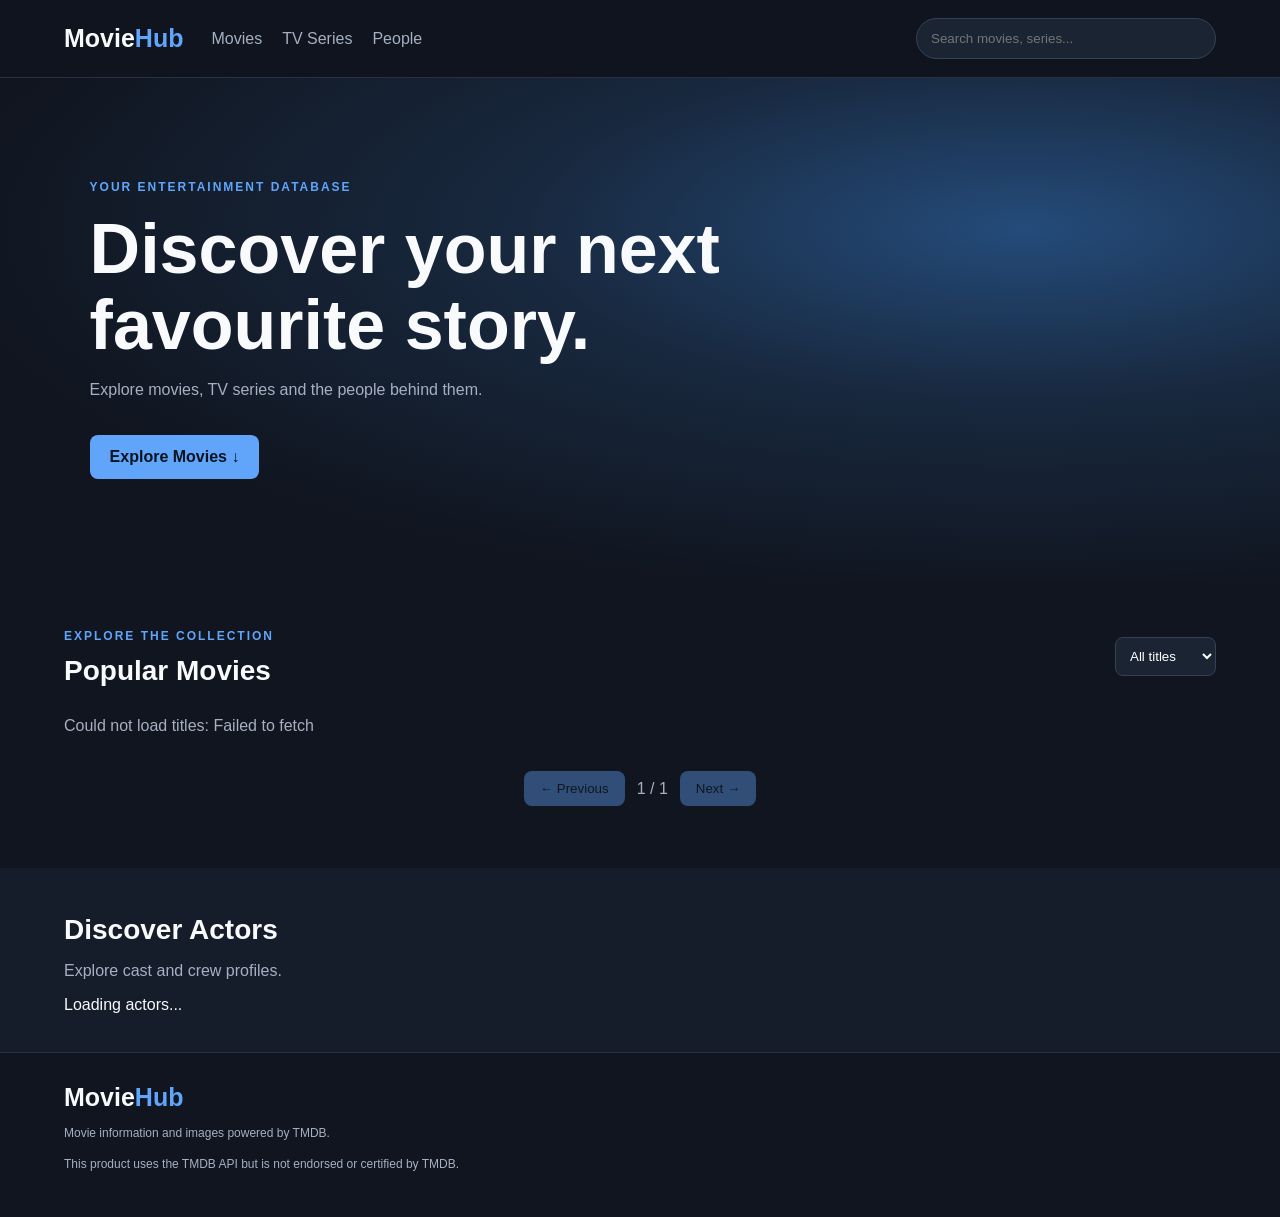
<file: index.html>
<!DOCTYPE html>
<html lang="en">
<head>
  <meta charset="UTF-8">
  <meta name="viewport" content="width=device-width, initial-scale=1">
  <meta name="theme-color" content="#101827">
  <title>MovieHub — Discover Movies & TV</title>
  <link rel="stylesheet" href="style.css">
</head>
<body>
  <header class="topbar">
    <a class="logo" href="./">Movie<span>Hub</span></a>
    <nav>
      <a href="#movies">Movies</a>
      <a href="#series">TV Series</a>
      <a href="#people">People</a>
    </nav>
    <input id="search" type="search"
      placeholder="Search movies, series...">
  </header>

  <main>
    <section class="hero">
      <p class="eyebrow">YOUR ENTERTAINMENT DATABASE</p>
      <h1>Discover your next<br>favourite story.</h1>
      <p>Explore movies, TV series and the people behind them.</p>
      <a class="explore" href="#movies">Explore Movies ↓</a>
    </section>

    <section class="section" id="movies">
      <div class="section-head">
        <div>
          <p class="eyebrow">EXPLORE THE COLLECTION</p>
          <h2>Popular Movies</h2>
        </div>
        <select id="category">
          <option value="all">All titles</option>
          <option value="movie">Movies</option>
          <option value="tv">TV Series</option>
        </select>
      </div>
      <div id="status" role="status"></div>
      <div id="grid" class="grid"></div>
    </section>

    <section class="section people" id="people">
      <h2>Discover Actors</h2>
      <p>Explore cast and crew profiles.</p>
      <div id="actors-status" role="status" class="actors-status">Loading actors...</div>
      <div id="actors-grid" class="grid actors-grid"></div>
    </section>
  </main>

  <footer>
    <a class="logo" href="./">Movie<span>Hub</span></a>
    <p>Movie information and images powered by TMDB.</p>
    <p class="disclaimer">
      This product uses the TMDB API but is not endorsed or
      certified by TMDB.
    </p>
  </footer>

  <script src="app.js"></script>
</body>
</html>
</file>
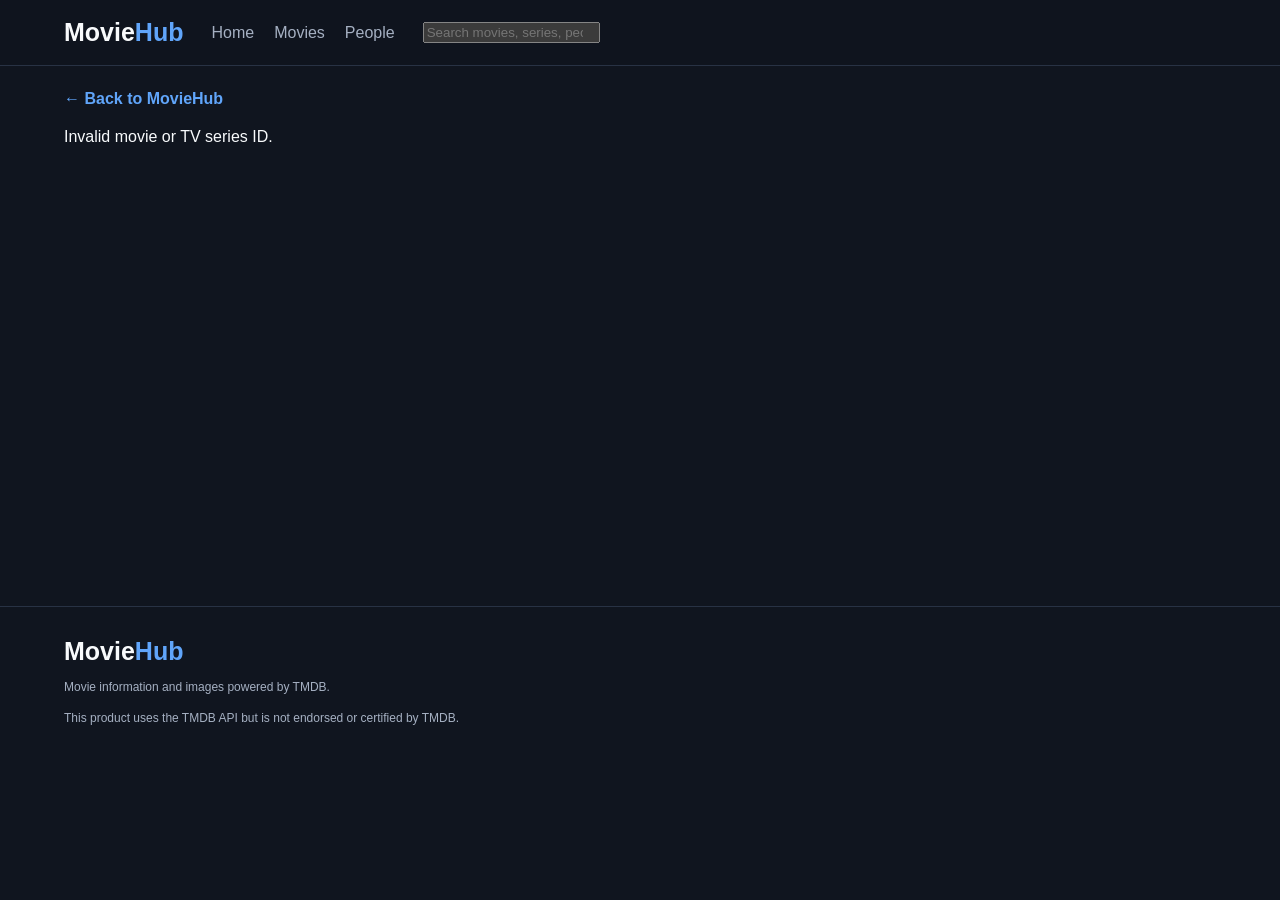
<file: details.html>
<!DOCTYPE html>
<html lang="en">
<head>
  <meta charset="UTF-8">
  <meta name="viewport" content="width=device-width, initial-scale=1">
  <meta name="theme-color" content="#101827">
  <title>Movie Details — MovieHub</title>
  <link rel="stylesheet" href="style.css">
  <link rel="stylesheet" href="details.css">
</head>
<body>
  <header class="topbar">
    <a class="logo" href="./">Movie<span>Hub</span></a>
    <nav><a href="./">Home</a><a href="./#movies">Movies</a><a href="./#people">People</a></nav>
    <div class="global-search-wrap">
      <input id="global-search" type="search" placeholder="Search movies, series, people..." autocomplete="off" aria-label="Search movies, series and people">
      <div id="global-search-results" class="global-search-results" role="listbox" hidden></div>
    </div>
  </header>
  <main class="detail-page">
    <a class="back-link" href="./">← Back to MovieHub</a>
    <div id="detail-status" role="status">Loading details...</div>
    <div id="detail-content"></div>
  </main>
  <footer>
    <a class="logo" href="./">Movie<span>Hub</span></a>
    <p>Movie information and images powered by TMDB.</p>
    <p class="disclaimer">This product uses the TMDB API but is not endorsed or certified by TMDB.</p>
  </footer>
  <script src="global-search.js"></script>
  <script src="details.js"></script>
</body>
</html>
</file>
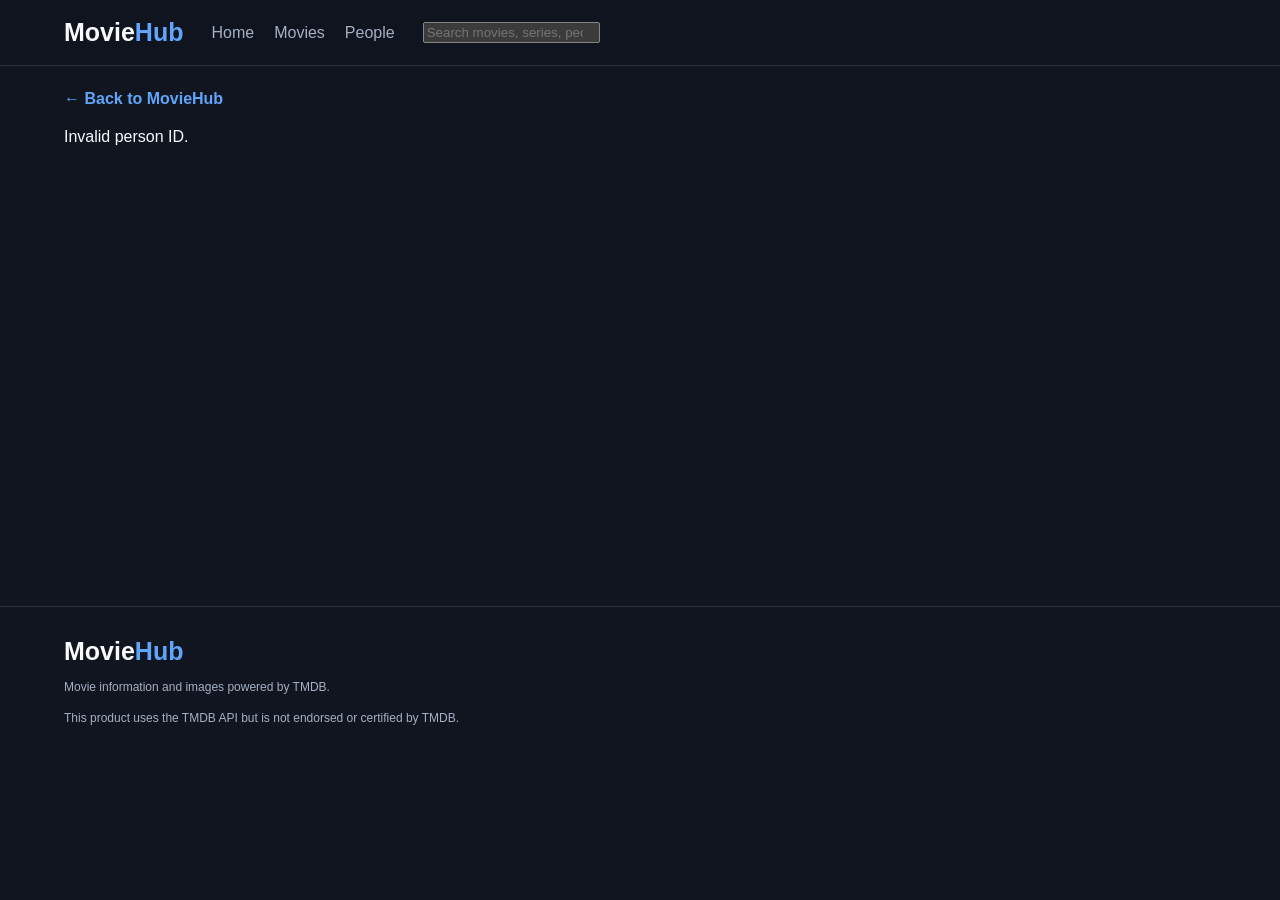
<file: person.html>
<!DOCTYPE html>
<html lang="en">
<head>
  <meta charset="UTF-8">
  <meta name="viewport" content="width=device-width, initial-scale=1">
  <meta name="theme-color" content="#101827">
  <title>Actor Profile — MovieHub</title>

  <link rel="stylesheet" href="style.css">
  <link rel="stylesheet" href="details.css">

  <style>
    /* Known For horizontal slider */
    .known-for-slider {
      display: flex !important;
      flex-wrap: nowrap !important;
      gap: 12px;
      width: 100%;
      max-width: 100%;
      overflow-x: auto !important;
      overflow-y: hidden;
      padding: 4px 2px 12px;
      scroll-snap-type: x proximity;
      scroll-behavior: smooth;
      scrollbar-width: thin;
      overscroll-behavior-x: contain;
      -webkit-overflow-scrolling: touch;
    }

    .known-for-slider > * {
      flex: 0 0 108px;
      width: 108px;
      min-width: 108px;
      scroll-snap-align: start;
    }

    .known-for-slider img {
      max-width: 100%;
    }

    @media (min-width: 768px) {
      .known-for-slider > * {
        flex-basis: 140px;
        width: 140px;
        min-width: 140px;
      }
    }

    @media (prefers-reduced-motion: reduce) {
      .known-for-slider {
        scroll-behavior: auto;
      }
    }
  </style>
</head>

<body>
  <header class="topbar">
    <a class="logo" href="./">Movie<span>Hub</span></a>

    <nav>
      <a href="./">Home</a>
      <a href="./#movies">Movies</a>
      <a href="./#people">People</a>
    </nav>
    <div class="global-search-wrap">
      <input id="global-search" type="search" placeholder="Search movies, series, people..." autocomplete="off" aria-label="Search movies, series and people">
      <div id="global-search-results" class="global-search-results" role="listbox" hidden></div>
    </div>
  </header>

  <main class="detail-page">
    <a class="back-link" href="./#people">
      ← Back to MovieHub
    </a>

    <div id="person-status" role="status">
      Loading actor profile...
    </div>

    <div id="person-content"></div>
  </main>

  <footer>
    <a class="logo" href="./">Movie<span>Hub</span></a>

    <p>Movie information and images powered by TMDB.</p>

    <p class="disclaimer">
      This product uses the TMDB API but is not endorsed or certified by TMDB.
    </p>
  </footer>

  <script src="global-search.js"></script>
  <script src="person.js"></script>
</body>
</html>
</file>
<file: style.css>
:root {
  color-scheme: dark;
  --bg: #10151f;
  --panel: #1b2433;
  --muted: #a5b0c2;
  --accent: #60a5fa;
}
* { box-sizing: border-box; }
html { scroll-behavior: smooth; }
body {
  margin: 0;
  background: var(--bg);
  color: #f8fafc;
  font-family: Arial, sans-serif;
}
a { color: inherit; text-decoration: none; }
.topbar {
  display: flex;
  align-items: center;
  gap: 28px;
  padding: 18px 5%;
  background: #10151fee;
  border-bottom: 1px solid #283244;
  position: sticky;
  top: 0;
  z-index: 5;
}
.logo { font-size: 25px; font-weight: 800; white-space: nowrap; }
.logo span { color: var(--accent); }
nav { display: flex; gap: 20px; }
nav a, .people p, footer p { color: var(--muted); }
#search {
  margin-left: auto;
  width: min(300px, 40%);
  background: var(--panel);
  border: 1px solid #354155;
  color: white;
  padding: 12px 14px;
  border-radius: 25px;
  min-width: 0;
}
.hero {
  padding: 90px 7% 100px;
  background: radial-gradient(ellipse at 80% 30%,
    #244b7a 0, #18283e 35%, #10151f 75%);
}
.eyebrow { color: var(--accent); font-size: 12px;
  font-weight: 700; letter-spacing: 2px; }
.hero h1 { font-size: clamp(38px, 6vw, 70px);
  line-height: 1.08; margin: 18px 0; }
.hero p:not(.eyebrow) { color: var(--muted); }
.explore {
  display: inline-block; margin-top: 20px; padding: 13px 20px;
  border-radius: 8px; background: var(--accent); color: #071321;
  font-weight: 700;
}
.section { padding: 38px 5%; scroll-margin-top: 80px; }
.section-head { display: flex; justify-content: space-between;
  align-items: center; gap: 12px; margin-bottom: 22px; }
h2 { margin: 8px 0; font-size: 28px; }
select { background: var(--panel); color: white;
  padding: 10px; border: 1px solid #354155; border-radius: 8px; }
.grid {
  display: grid;
  grid-template-columns: repeat(5, minmax(0, 1fr));
  gap: 22px 16px;
}
.movie { min-width: 0; cursor: pointer; }
.poster {
  width: 100%; aspect-ratio: 2 / 3; object-fit: cover;
  border-radius: 10px; background: var(--panel);
  display: block;
}
.movie h3 { font-size: 15px; margin: 10px 0 5px; }
.movie p { font-size: 13px; color: var(--muted); margin: 0; }
.movie:hover .poster { outline: 2px solid var(--accent); }
#status { color: var(--muted); margin-bottom: 12px; }
.people { background: #151d2a; }
footer { padding: 30px 5%; border-top: 1px solid #283244; }
footer p { font-size: 12px; line-height: 1.6; }
.disclaimer { max-width: 700px; }
@media (max-width: 800px) {
  .topbar { flex-wrap: wrap; gap: 14px; padding: 14px 4%; }
  nav { order: 3; width: 100%; gap: 22px; font-size: 14px; }
  #search { width: 48%; }
  .hero { padding: 65px 5%; }
  .section { padding: 28px 4%; }
  .grid { grid-template-columns: repeat(3, minmax(0, 1fr)); gap: 18px 10px; }
}
@media (max-width: 420px) {
  .grid { grid-template-columns: repeat(3, minmax(0, 1fr)); gap: 14px 8px; }
  h2 { font-size: 23px; }
  .hero h1 { font-size: 42px; }
}

/* Separate movie and actor pages */
.detail-page { min-height: 60vh; padding: 24px 5% 50px; }
.back-link { display: inline-block; margin: 0 0 20px; color: var(--accent); font-weight: 700; }
.detail-hero { border: 1px solid #283244; border-radius: 16px; overflow: hidden; background-color: #151e2c; background-size: cover; background-position: center; padding: 32px; }
.detail-layout { display: flex; gap: 28px; align-items: flex-start; }
.detail-poster { width: 230px; max-width: 30%; height: auto; object-fit: cover; border-radius: 12px; box-shadow: 0 12px 30px #0007; }
.detail-info { flex: 1; min-width: 0; }
.detail-kicker { color: var(--accent); font-size: 11px; font-weight: 800; letter-spacing: 2px; }
.detail-title { font-size: clamp(28px, 4vw, 48px); line-height: 1.12; margin: 10px 0 18px; }
.detail-meta { color: #c4ccda; line-height: 1.6; margin: 7px 0; font-size: 14px; }
.detail-subtitle { margin: 22px 0 8px; }
.detail-overview { color: #c4ccda; line-height: 1.8; max-width: 850px; }
.content-heading { margin: 30px 0 14px; }
.cast-grid, .credit-grid { display: grid; grid-template-columns: repeat(6,minmax(0,1fr)); gap: 16px; }
.cast-card, .credit-card { min-width: 0; display: flex; flex-direction: column; gap: 7px; color: inherit; cursor: pointer; }
.cast-photo, .credit-poster { width: 100%; aspect-ratio: 2/3; object-fit: cover; border-radius: 9px; background: #202b3c; }
.cast-card strong, .credit-card strong { font-size: 13px; }
.cast-card span, .credit-card span { color: var(--muted); font-size: 12px; line-height: 1.45; }
.cast-placeholder, .credit-placeholder { display: grid; place-items: center; color: var(--muted); font-size: 12px; }
.crew-line { color: #c4ccda; line-height: 1.8; }
.person-hero { display: flex; gap: 30px; align-items: flex-start; padding: 24px; border-radius: 16px; background: #151e2c; border: 1px solid #283244; }
.person-large-photo { width: 260px; max-width: 32%; border-radius: 12px; object-fit: cover; }
.person-bio { flex: 1; min-width: 0; }
.mh-pagination { display:flex; justify-content:center; align-items:center; gap:12px; padding:24px 8px; flex-wrap:wrap; }
.mh-page-button { padding:10px 16px; border:0; border-radius:8px; cursor:pointer; background:var(--accent); color:#101827; }
.mh-page-button:disabled { opacity:.4; cursor:not-allowed; }
.mh-page-label { color:var(--muted); }
@media(max-width:700px) {
 .detail-page { padding:18px 4% 36px; }
 .detail-hero { padding:18px; }
 .detail-layout { gap:14px; }
 .detail-poster { width:120px; max-width:36%; }
 .detail-title { font-size:25px; margin:8px 0 12px; }
 .detail-meta { font-size:12px; margin:5px 0; }
 .detail-overview { font-size:14px; }
 .cast-grid, .credit-grid { grid-template-columns:repeat(3,minmax(0,1fr)); gap:12px; }
 .person-hero { padding:16px; gap:14px; }
 .person-large-photo { width:115px; max-width:36%; }
}
</file>
<file: details.css>
/* MovieHub Details Page */

.detail-page {
  min-height: 60vh;
  padding: 24px 5% 50px;
}

.back-link {
  display: inline-block;
  margin-bottom: 20px;
  color: var(--accent);
  font-weight: 700;
  text-decoration: none;
}

.detail-hero {
  padding: 32px;
  border: 1px solid #283244;
  border-radius: 16px;
  background-color: #151e2c;
  background-size: cover;
  background-position: center;
  overflow: hidden;
}

.detail-layout {
  display: flex;
  gap: 28px;
  align-items: flex-start;
}

.detail-poster {
  width: 230px;
  max-width: 30%;
  height: auto;
  object-fit: cover;
  border-radius: 12px;
}

.detail-info {
  flex: 1;
  min-width: 0;
}

.detail-kicker {
  color: var(--accent);
  font-size: 11px;
  font-weight: 800;
  letter-spacing: 2px;
}

.detail-title {
  font-size: clamp(28px, 4vw, 48px);
  line-height: 1.12;
  margin: 10px 0 18px;
}

.detail-meta {
  color: #c4ccda;
  line-height: 1.6;
  margin: 7px 0;
  font-size: 14px;
}

.detail-subtitle,
.content-heading {
  margin: 24px 0 12px;
}

.detail-overview {
  color: #c4ccda;
  line-height: 1.8;
}

.cast-grid,
.crew-grid {
  display: grid;
  grid-template-columns: repeat(6, minmax(0, 1fr));
  gap: 14px;
  margin-bottom: 28px;
}

.cast-card,
.crew-card {
  display: flex;
  flex-direction: column;
  gap: 7px;
  min-width: 0;
  overflow-wrap: anywhere;
}

.cast-card {
  cursor: pointer;
}

.cast-photo {
  width: 100%;
  aspect-ratio: 2 / 3;
  object-fit: cover;
  border-radius: 9px;
  background: #202b3c;
}

.cast-card strong,
.crew-card strong {
  color: #fff;
  font-size: 13px;
}

.cast-card span,
.crew-card span {
  color: #a5b0c2;
  font-size: 12px;
  line-height: 1.5;
}

.cast-placeholder {
  display: grid;
  place-items: center;
  color: #a5b0c2;
}

.crew-card {
  padding: 12px;
  border: 1px solid #283244;
  border-radius: 8px;
  background: #151e2c;
}

.crew-line {
  color: #c4ccda;
  line-height: 1.8;
}

@media (max-width: 700px) {
  .detail-page {
    padding: 18px 4% 36px;
  }

  .detail-hero {
    padding: 18px;
  }

  .detail-layout {
    gap: 14px;
  }

  .detail-poster {
    width: 120px;
    max-width: 36%;
  }

  .detail-title {
    font-size: 25px;
    margin: 8px 0 12px;
  }

  .detail-meta {
    font-size: 12px;
    margin: 5px 0;
  }

  .detail-overview {
    font-size: 14px;
  }

  .cast-grid {
    grid-template-columns: repeat(3, minmax(0, 1fr));
    gap: 12px;
  }

  .crew-grid {
    grid-template-columns: repeat(2, minmax(0, 1fr));
    gap: 10px;
  }
}

/* Crew profile images */
.crew-grid {
  display: grid;
  grid-template-columns: repeat(3, minmax(0, 1fr));
  gap: 12px;
  margin-bottom: 28px;
}

.crew-card {
  min-width: 0;
  overflow: hidden;
  display: flex;
  flex-direction: column;
  padding: 0;
  border: 1px solid #283244;
  border-radius: 10px;
  background: #151e2c;
}

.crew-photo {
  display: block;
  width: 100%;
  aspect-ratio: 2 / 3;
  object-fit: cover;
  background: #202b3c;
}

.image-placeholder {
  display: grid;
  place-items: center;
  min-height: 100px;
  color: #a5b0c2;
  font-size: 12px;
  text-align: center;
}

.crew-name,
.crew-job {
  margin: 7px 8px 0;
  overflow-wrap: anywhere;
}

.crew-name {
  color: #fff;
  font-size: 13px;
}

.crew-job {
  margin-bottom: 10px;
  color: #a5b0c2;
  font-size: 12px;
}

@media (min-width: 1000px) {
  .crew-grid {
    grid-template-columns: repeat(6, minmax(0, 1fr));
  }
}

/* TMDB-style biography paragraphs */
.person-biography-section {
  min-width: 0;
}

.person-biography-text p {
  margin: 0 0 18px;
  line-height: 1.65;
  white-space: pre-wrap;
}

.person-biography-text.bio-collapsed {
  max-height: 220px;
  overflow: hidden;
  position: relative;
}

.bio-read-more {
  display: block;
  margin: 6px 0 18px auto;
  padding: 6px 0;
  border: none;
  background: transparent;
  color: #01b4e4;
  font: inherit;
  font-weight: 600;
  cursor: pointer;
}

@media (max-width: 767px) {
  .person-biography-text p {
    line-height: 1.65;
    margin-bottom: 18px;
  }
}

/* MovieHub Similar Movies - Responsive Grid Fix */
.similar-section {
  display: block;
  width: 100%;
  margin: 20px 0 32px;
}

.similar-grid {
  display: grid !important;
  grid-template-columns: repeat(5, minmax(0, 1fr)) !important;
  gap: 16px;
  width: 100%;
  align-items: start;
}

.similar-card {
  display: flex !important;
  flex-direction: column;
  width: 100%;
  min-width: 0;
  height: auto;
  overflow: hidden;
  color: inherit;
  text-decoration: none;
  box-sizing: border-box;
}

.similar-card .similar-poster {
  display: block;
  width: 100%;
  height: auto;
  aspect-ratio: 2 / 3;
  object-fit: cover;
  border-radius: 8px;
  background: #202b3c;
}

.similar-card .similar-no-poster {
  display: grid;
  place-items: center;
  aspect-ratio: 2 / 3;
  background: #202b3c;
  border-radius: 8px;
}

.similar-card-info {
  display: flex;
  flex-direction: column;
  gap: 5px;
  padding-top: 7px;
  min-width: 0;
}

.similar-title {
  font-size: 14px;
  line-height: 1.4;
  overflow-wrap: anywhere;
}

.similar-year,
.similar-rating {
  font-size: 12px;
  color: #a5b0c2;
}

.similar-card:hover {
  opacity: 0.9;
}

@media (max-width: 600px) {
  .similar-grid {
    grid-template-columns: repeat(3, minmax(0, 1fr)) !important;
    gap: 14px 8px;
  }
}

@media (min-width: 1000px) {
  .similar-grid {
    grid-template-columns: repeat(5, minmax(0, 1fr)) !important;
  }
}
</file>
